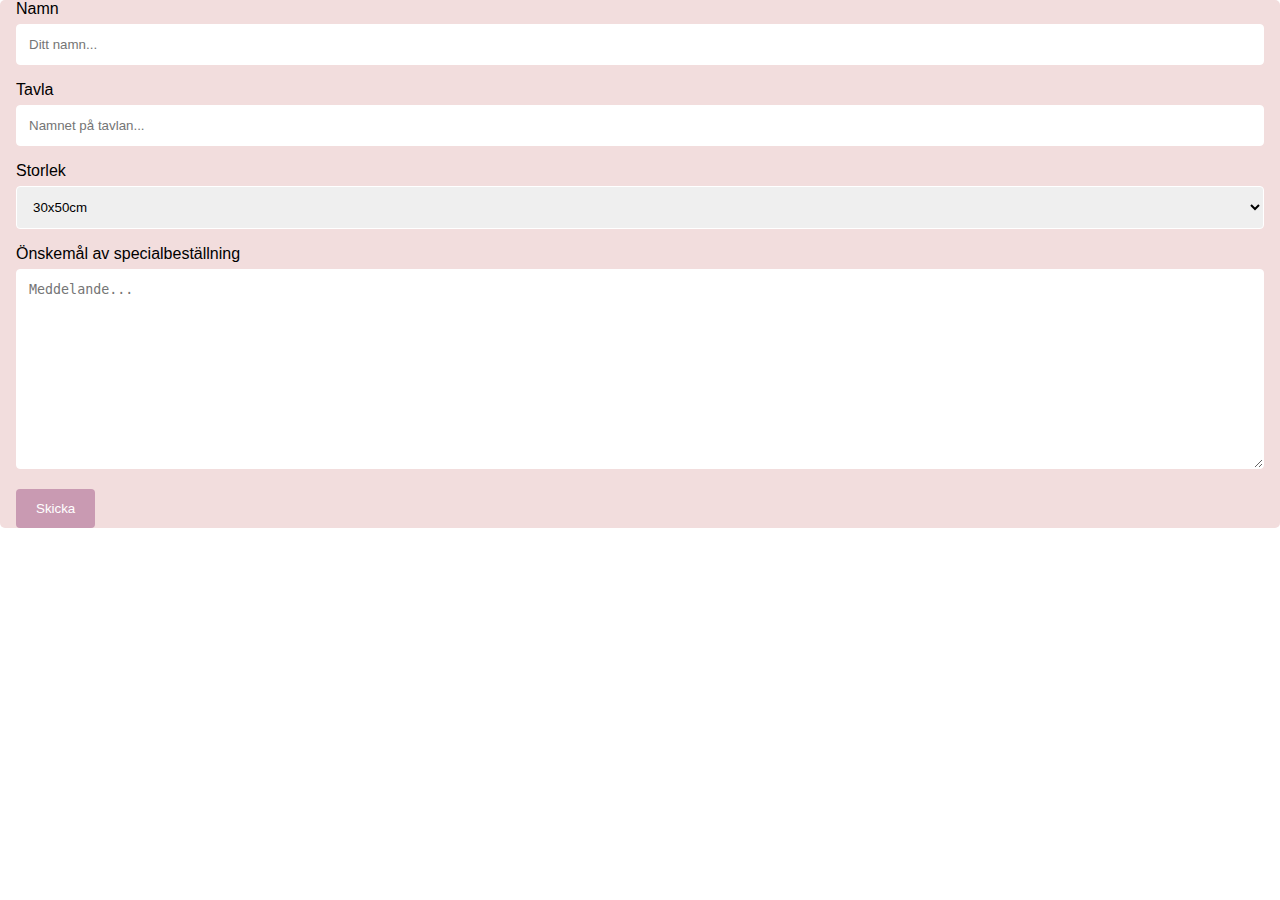
<file: shoppa.html>
<!DOCTYPE html>
<html lang="en">
<head>
    <meta charset="UTF-8">
    <meta name="viewport" content="width=device-width, initial-scale=1.0">
    <title>SHOPPA</title>
    <link rel="stylesheet" href="style.css" >
</head>
<body>
    <div class="container">
        <form action="action_page.php">
      
          <label for="fname">Namn</label>
          <input type="text" id="fname" name="Namn" placeholder="Ditt namn...">
      
          <label for="lname">Tavla</label>
          <input type="text" id="lname" name="Tavla" placeholder="Namnet på tavlan...">

          <label for="country">Storlek</label>
          <select id="country" name="country">
            <option value="australia">30x50cm</option>
            <option value="canada">70x100cm</option>
            <option value="usa">100x100cm</option>
          </select>
      
        
          <label for="subject">Önskemål av specialbeställning</label>
          <textarea id="subject" name="Önskemål av specialbeställning" placeholder="Meddelande..." style="height:200px"></textarea>
      
          <input type="submit" value="Skicka">
      
        </form>
      </div>
    
</body>
</html>
</file>
<file: style.css>
body {
    background-color:rgb(255, 255, 255);
    font-family: 'Times New Roman', Times, serif;




}

header {
    position:fixed;
    top: 0;
    left: 0;
    background-color:rgb(226, 197, 212);
    color:rgb(189, 153, 185);
    width: 100%;
    padding: 30px;
    border-bottom: 15px solid rgb(222, 177, 177);
background-image: url(Bilder/floral-vector-pattern-flower-seamless-repeat-pattern-background_654662-2314.jpg.webp);
text-align: center;
}
main {
    margin-top: 200px;
}

a {
    color: rgb(147, 109, 143);
    text-decoration: none;
}

.box {
display: flex;
}
.item {
    flex-grow: 1;
    max-width: 350px;
    max-height: 550px;
    border: 1px solid rgb(204, 153, 153);
    margin: 10px;
    text-align: center;
}


input[type=text], select, textarea {
    width: 100%; 
    padding: 12px; 
    border: 1px solid rgb(255, 255, 255);
    border-radius: 4px; 
    box-sizing: border-box; 
    margin-top: 6px; 
    margin-bottom: 16px; 
    resize: vertical 
  }
  
 
  input[type=submit] {
    background-color:rgb(201, 154, 178);
    color: white;
    padding: 12px 20px;
    border: none;
    border-radius: 4px;
    cursor: pointer;
  }
  
 
  input[type=submit]:hover {
    background-color: #000000;
  }
  
 
  .container {
    border-radius: 5px;
    background-color: #f2dddd;
    padding: 20px;
  }

  body {
    font-family: Arial, Helvetica, sans-serif;
    margin: 0;
  }
  
  html {
    box-sizing: border-box;
  }
  
  *, *:before, *:after {
    box-sizing: inherit;
  }
  
  .column {
    float: left;
    width: 33.3%;
    margin-bottom: 16px;
    padding: 0 8px;
  }
  
  .card {
    box-shadow: 0 4px 8px 0 rgba(0, 0, 0, 0.2);
    margin: 8px;
  }
  
  .about-section {
    padding: 30px;
    text-align: center;
    background-color: #f2dddd ;
    color: rgb(189, 153, 185);
    border-bottom: 15px solid rgb(222, 177, 177);
    font-family:Georgia, 'Times New Roman', Times, serif;
    background-image: url(Bilder/floral-vector-pattern-flower-seamless-repeat-pattern-background_654662-2314.jpg.webp);

   
  }
  
  .container {
    padding: 0 16px;
  }
  
  .container::after, .row::after {
    content: "";
    clear: both;
    display: table;
  }
  
  .title {
    color: grey;
  }
  
  .button {
    border: none;
    outline: 0;
    display: inline-block;
    padding: 8px;
    color: white;
    background-color: #000;
    text-align: center;
    cursor: pointer;
    width: 100%;
  }
  
  .button:hover {
    background-color: #555;
  }
  
  @media screen and (max-width: 650px) {
    .column {
      width: 100%;
      display: block;
    }
  }
</file>
